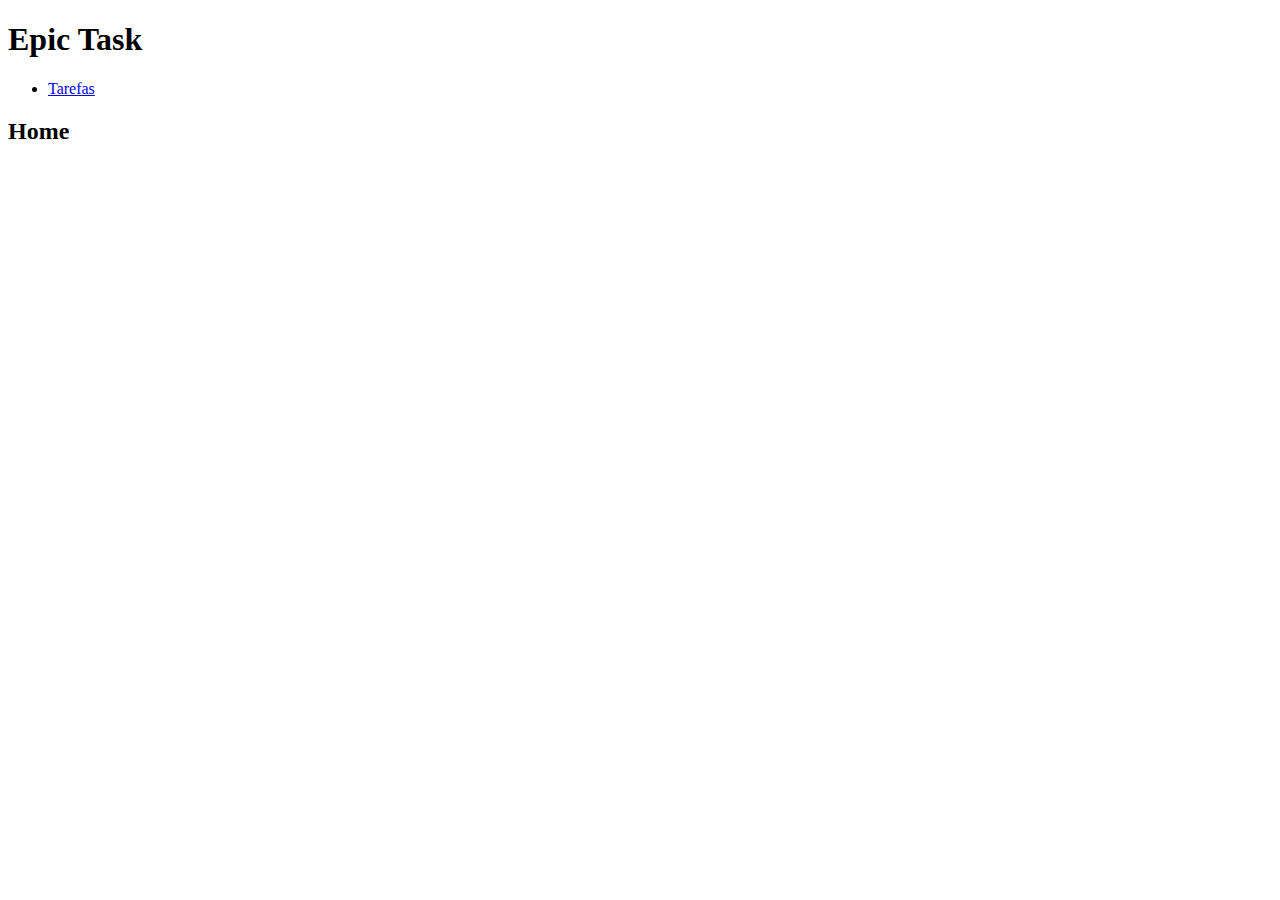
<file: src/main/resources/templates/index.html>
<!DOCTYPE html>
<html lang="en">
<head>
    <meta charset="UTF-8">
    <meta name="viewport" content="width=device-width, initial-scale=1.0">
    <title>Epic Task</title>
</head>
<body>

    <h1>Epic Task</h1>

    <nav>
        <ul>
            <li><a href="/tasks">Tarefas</a></li>
        </ul>

    </nav>


    <h2>Home</h2>
    
</body>
</html>
</file>
